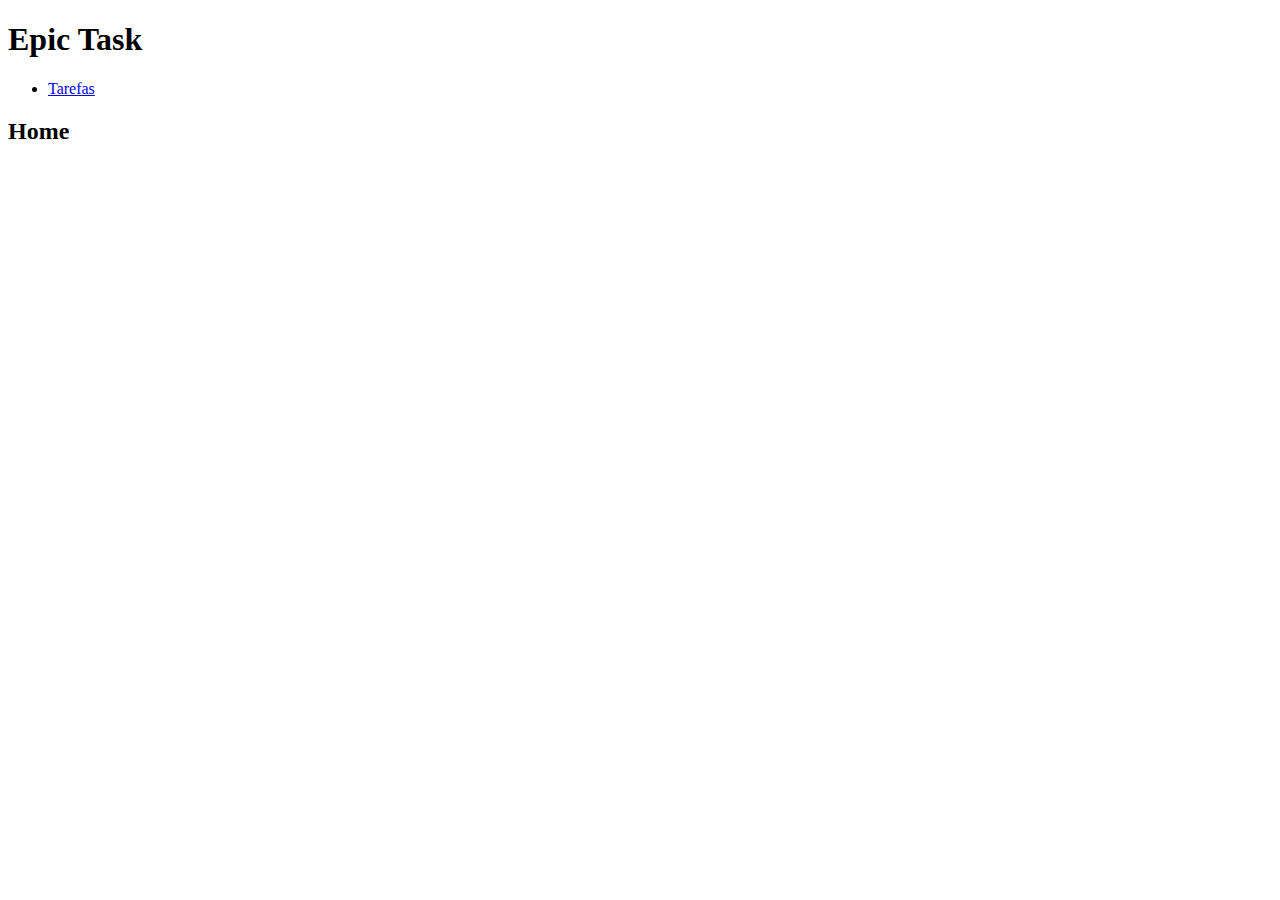
<file: src/main/resources/templates/index.html>
<!DOCTYPE html>
<html lang="en">
<head>
    <meta charset="UTF-8">
    <meta name="viewport" content="width=device-width, initial-scale=1.0">
    <title>Epic Task</title>
</head>
<body>

    <h1>Epic Task</h1>

    <nav>
        <ul>
            <li><a href="/tasks">Tarefas</a></li>
        </ul>

    </nav>


    <h2>Home</h2>
    
</body>
</html>
</file>
